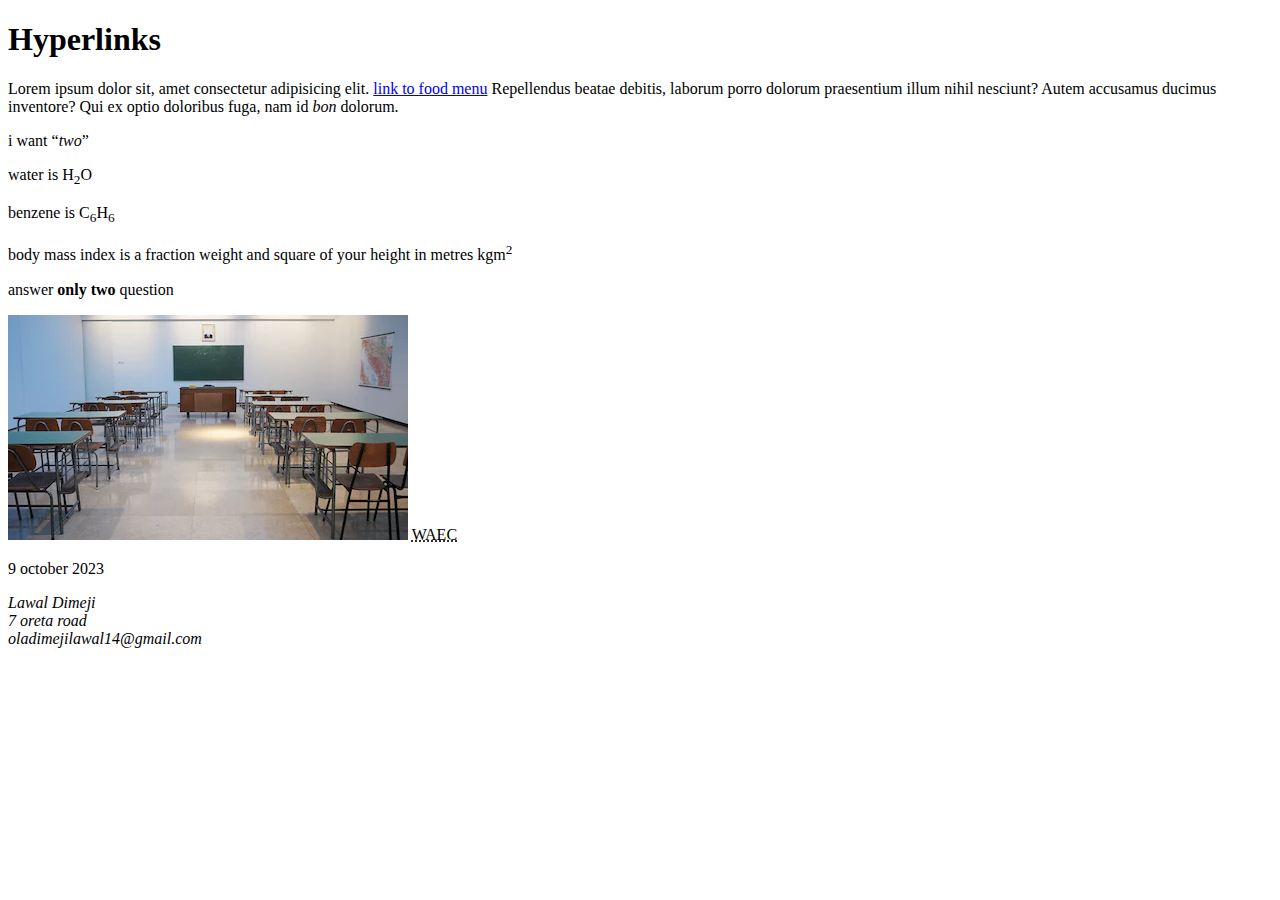
<file: index.html>
<!DOCTYPE html>
<html lang="en">
<head>
    <meta charset="UTF-8">
    <meta name="viewport" content="width=device-width, initial-scale=1.0">
    <title>Hyperlink</title>
    <link rel="shortcut icon" href="favicon.ico" type="image/x-icon">
</head>
<body>
    <h1>Hyperlinks</h1>
    <p>Lorem ipsum dolor sit, amet consectetur adipisicing elit. <a href="./menu.html">link to food menu</a> 
        Repellendus beatae debitis, laborum porro dolorum praesentium 
        illum nihil nesciunt? Autem accusamus ducimus inventore? 
        Qui ex optio doloribus fuga, nam id <em>bon</em> dolorum.</p>
        <p>
            i want <q><cite>two</cite></q>
        </p>
        <p>water is H<sub>2</sub>O</p>
        <p>benzene is C<sub>6</sub>H<sub>6</sub></p>
        <p>body mass index is a fraction weight and square of your height in metres kgm<sup>2</sup>
        </p>
         <p>answer <strong>only two</strong> question</p>

        <a href="https://univelcity.com/" target="_blank" title="more info at 
        univelcity website"><img src="./school.webp" alt=""></a>
        <abbr title="west african examination council">WAEC</abbr>
        <p>
           <time datetime="2023-10-09">9 october 2023</time>
        </p>

        <address>
            Lawal Dimeji <br>
            7 oreta road <br>
            oladimejilawal14@gmail.com
        </address>
    
</body>
</html>
</file>
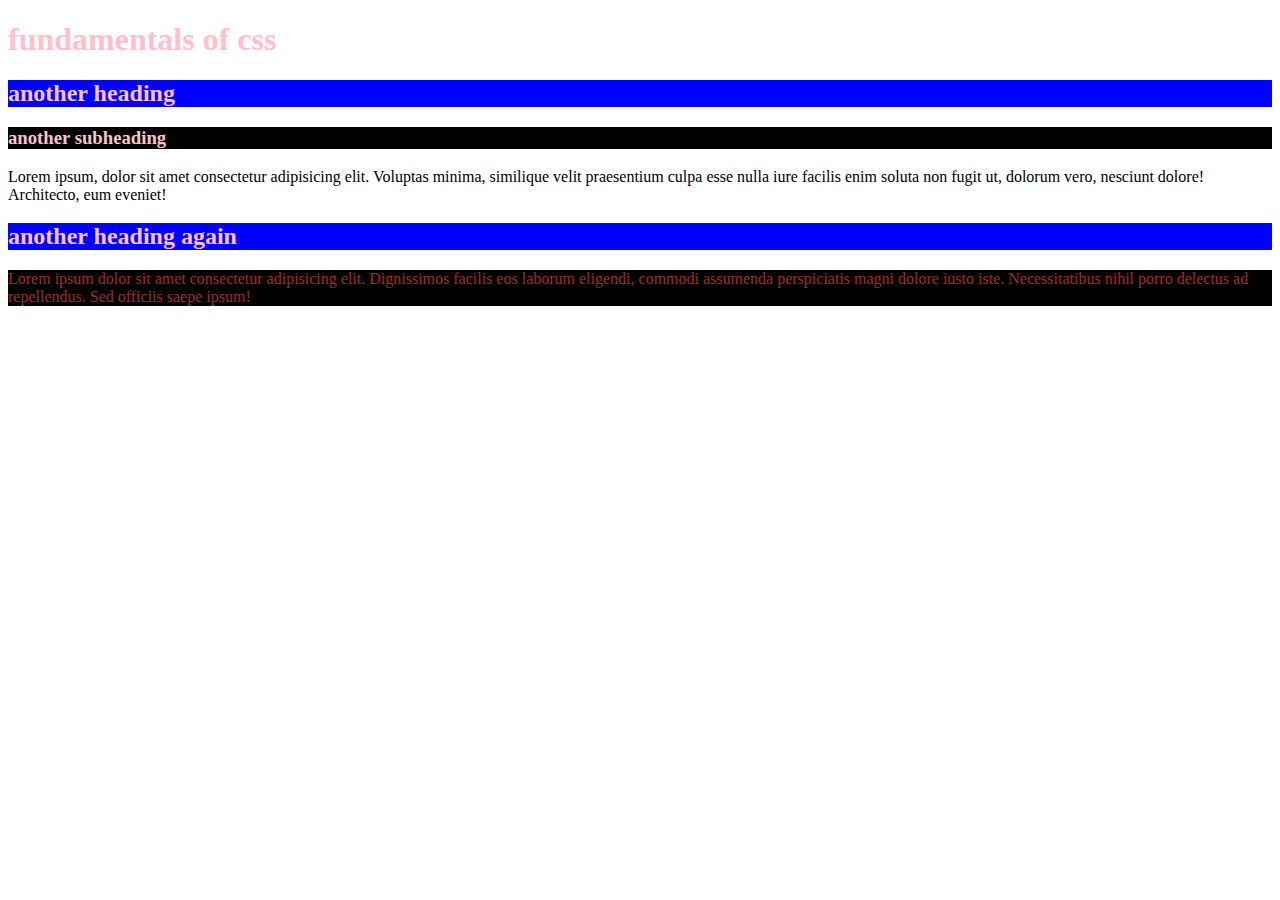
<file: BEGINNERSCSS.html>
<!DOCTYPE html>
<html lang="en">
<head>
    <meta charset="UTF-8">
    <meta name="viewport" content="width=device-width, initial-scale=1.0">
    <title>Fundamentals of CSS</title>
    <link rel="stylesheet" href="./begin.css">
</head>
<body>

<main>
    <section>
        <h1>fundamentals of css</h1>
        <section>
            <h2>another heading</h2>
            <h3>another subheading</h3>
            
        </section>
        <p>Lorem ipsum, dolor sit amet consectetur adipisicing elit.
            Voluptas minima, similique velit praesentium culpa esse
            nulla iure facilis enim soluta non fugit ut, dolorum
            vero, nesciunt dolore! Architecto, eum eveniet!</p>

    </section>
    <h2>another heading again</h2>

    <p>Lorem ipsum dolor sit amet consectetur adipisicing elit.
         Dignissimos facilis eos laborum eligendi, commodi assumenda
          perspiciatis magni dolore iusto iste. Necessitatibus nihil
           porro delectus ad repellendus. Sed officiis saepe ipsum!</p>
    </main>
    
</body>
</html>
</file>
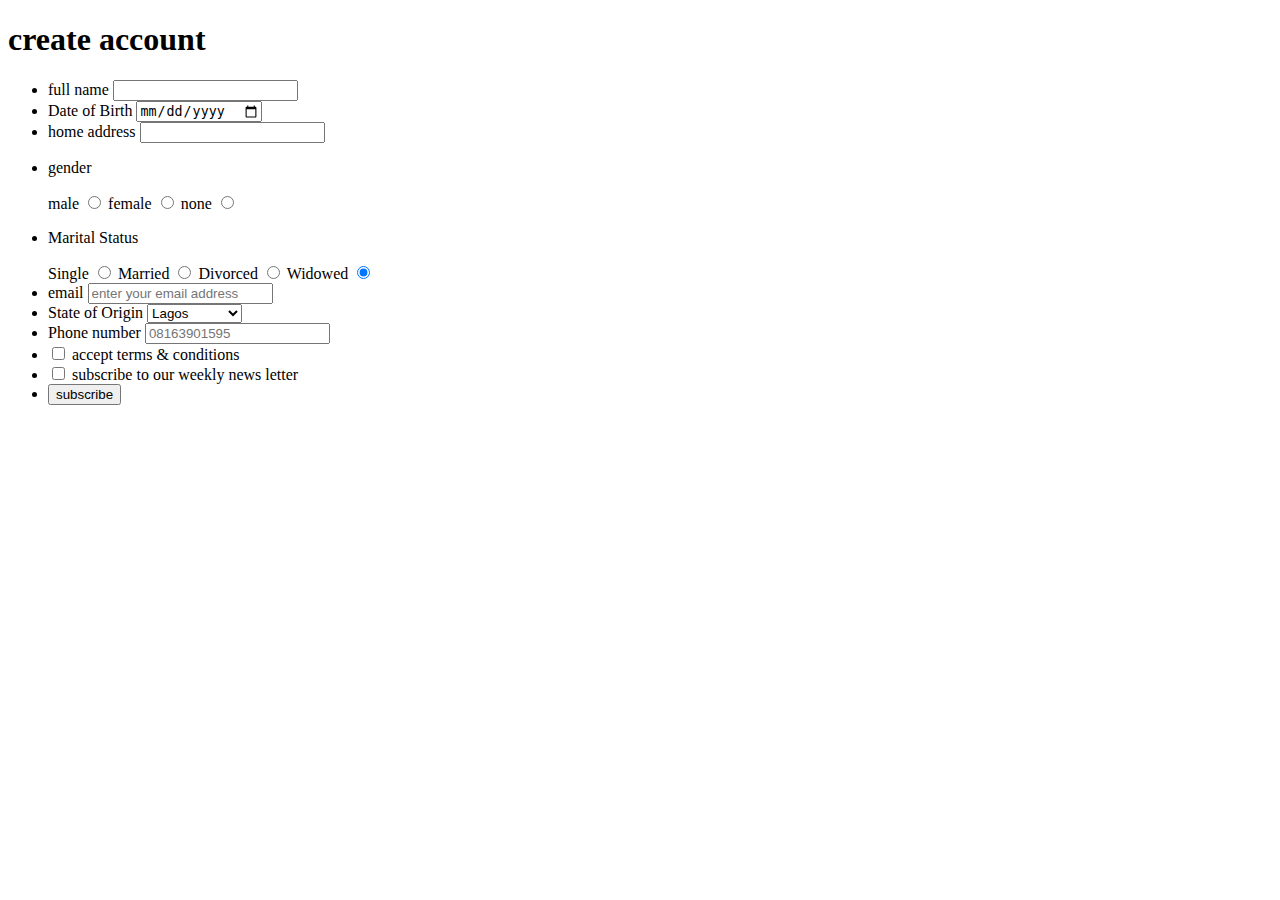
<file: forms.html>
<!DOCTYPE html>
<html lang="en">
<head>
    <meta charset="UTF-8">
    <meta name="viewport" content="width=device-width, initial-scale=1.0">
    <title>Forms</title>
</head>
<body>
    <main>
        <h1>create account</h1>

        <form>
            <ul>
                <li>
                    <label for="fname">full name</label>
                    <input type="text" name="fname" id="fname">
                </li>

                <li>
                    <label for="dob">Date of Birth</label>
                <input type="date" name="dob" id="dob">
                </li>

                <li><label for="address">home address</label>
                <input type="text" name="address" id="address">
                </li>

                <li>
                    <p>gender</p>
                    <label for="male">male</label>
                    <input type="radio" name="gender" id="male">
                    <label for="female">female</label>
                    <input type="radio" name="gender" id="female">
                    <label for="none">none</label>
                    <input type="radio" name="gender" id="none">
                    
                </li>
                <li>
                    <p>Marital Status</p>
                    <label for="single">Single</label>
                    <input type="radio" name="maritalstatus" id="single"  checked>
                    <label for="married">Married</label>
                    <input type="radio" name="maritalstatus" id="married" checked>
                    <label for="divorced">Divorced</label>
                    <input type="radio" name="maritalstatus" id="divorced" checked>
                    <label for="widowed">Widowed</label>
                    <input type="radio" name="maritalstatus" id="widowed" checked>
                </li>
                <li>
                    <label for="email">email</label>
                    <input type="text" name="email" id="email" placeholder="enter your email address" required>
                </li>
                <li>
                    <span>State of Origin</span>

                    <select>
                        <optgroup label="south west">
                            <option value="lg">Lagos</option>
                            <option value="og">Ogun</option>
                            <option value="os">Osun</option>
                            <option value="on">Ondo</option>
                            <option value="ek">Ekiti</option>
                            <option value="oy">Oyo</option>
                        </optgroup>
                        <optgroup label="south east">
                            <option value="an">anambra</option>
                            <option value="ab">abia</option>
                            <option value="im">imo</option>
                            <option value="eb">ebonyi</option>
                            <option value="en">enugu</option>
                        </optgroup>
                        <optgroup label="north east">
                            <option value="ad">adamawa</option>
                            <option value="ba">bauchi</option>
                            <option value="bo">borno</option>
                            <option value="go">gombe</option>
                            <option value="ta">taraba</option>
                            <option value="yo">yobe</option>
                        </optgroup>
                       
                    </select>
                </li>
                <li>
                    <label for="phoneno">Phone number</label>
                    <input type="tel" name="phoneno" id="phoneno" placeholder="08163901595" required>
                </li>
                <li>
                    <input type="checkbox" name="accept" id="accept">
                    <label for="accept">accept terms &amp; conditions</label>
                </li>
                <li>
                    <input type="checkbox" name="accept2" id="accept2">
                    <label for="accept2">subscribe to our weekly news letter</label>
                </li>

                <li><input type="submit" value="subscribe"></li>
            </ul>
            

            
        </form> 
    </main>
    
</body>
</html>
</file>
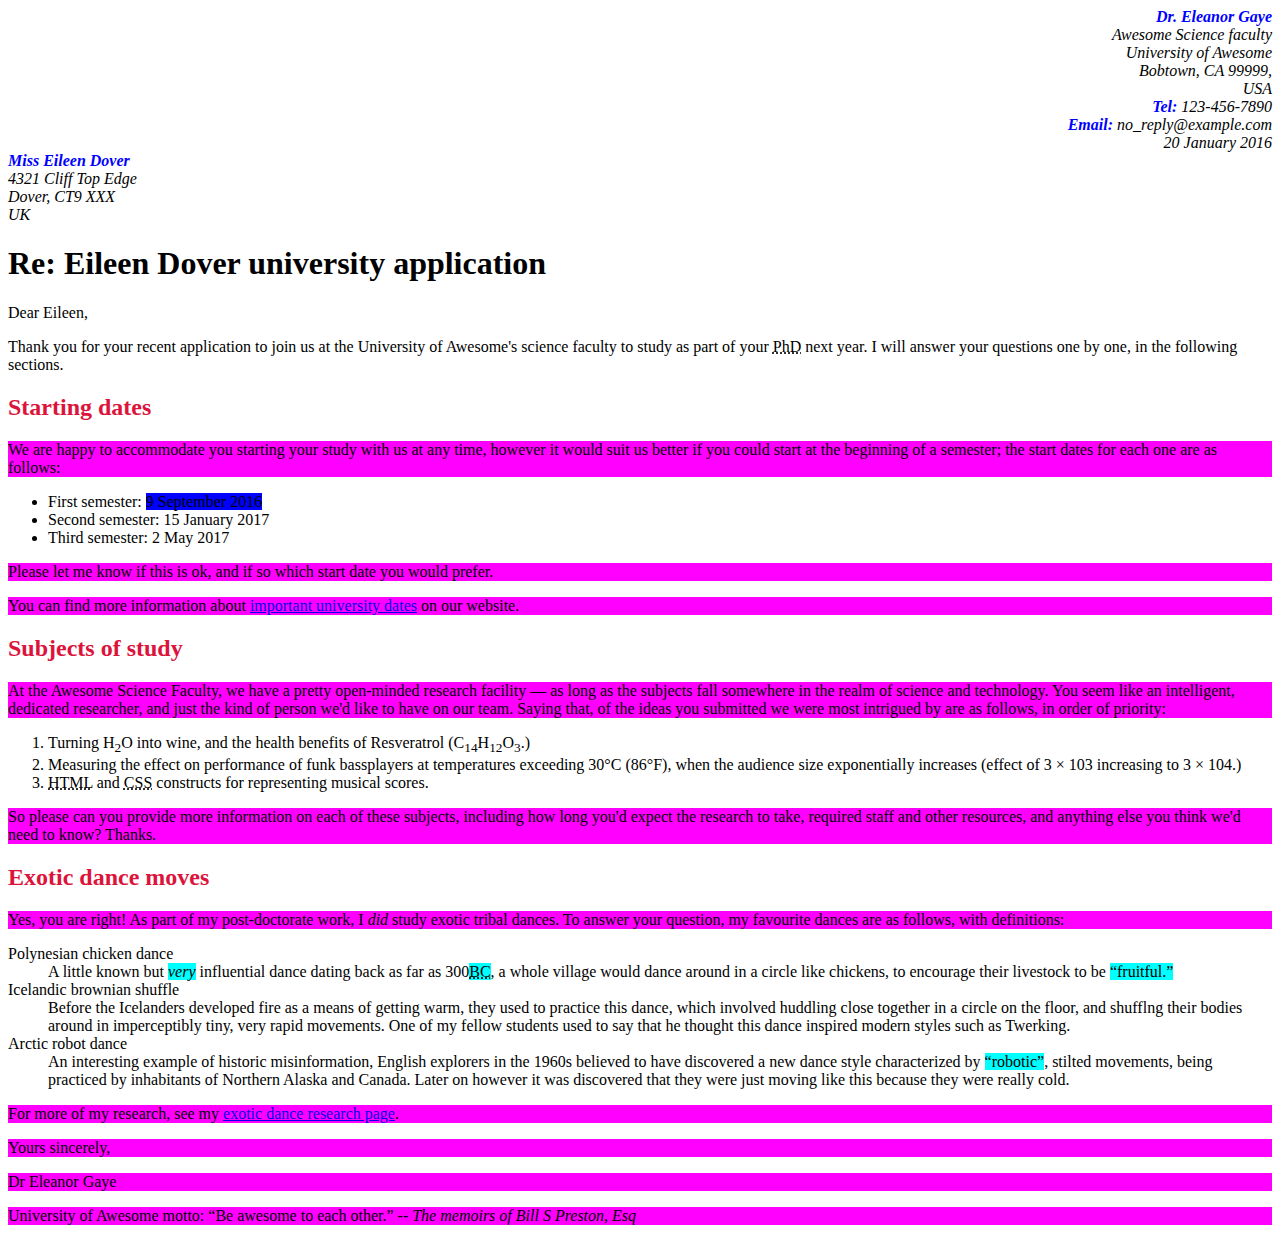
<file: letter.html>
<!DOCTYPE html>
<html lang="en">
<head>
    <meta charset="UTF-8">
    <meta name="viewport" content="width=device-width, initial-scale=1.0">
    <title>Letter</title>
    <link rel="shortcut icon" href="favicon.ico" type="image/x-icon">
    
    <style>
        address{text-align: right;}
        .special{text-align: left;}
        
    </style>
    <link rel="stylesheet" href="./letter.css">
</head>
<body>
    <address><strong>Dr. Eleanor Gaye</strong><br>
        Awesome Science faculty <br>
        University of Awesome <br>
        Bobtown, CA 99999, <br>
        USA <br>
        <strong>Tel:</strong> 123-456-7890 <br>
        <strong>Email:</strong> no_reply@example.com <br>
        
        20 January 2016 <br></address>

    <address class="special"><strong> Miss Eileen Dover</strong><br>
        4321 Cliff Top Edge <br>
        Dover, CT9 XXX <br>
        UK <br></address>
   
    
    
    <h1>Re: Eileen Dover university application</h1>
    
   <p>Dear Eileen,</p> 
    
    <p>Thank you for your recent application to join us at the University of Awesome's science 
        faculty to study as part of your <abbr title="Doctor of Philosophy">PhD</abbr> next year. I will answer your questions one by one, 
        in the following sections.</p>
    
    <h2>Starting dates</h2>
    
    <p>We are happy to accommodate you starting your study with us at any time, however it would suit us better if you could start at the beginning of a semester; the start dates for each one are as follows:</p>
    <ul>
        <li>First semester: <time datetime="2016-09-9" class="first">9 September 2016</time></li>
        <li>Second semester: <time datetime="2017-01-15">15 January 2017</time></li>
        <li>Third semester: <time datetime="2017-05-2">2 May 2017</time></li>
    </ul>
    
    
    
    
    
    <p>Please let me know if this is ok, and if so which start date you would prefer.</p>
    
    <p>You can find more information about <a href="https://univelcity.com/" target="_blank">important university dates</a> on our website.</p>
    
    
    <h2>Subjects of study</h2>
    
    <p>At the Awesome Science Faculty, we have a pretty open-minded research facility — 
        as long as the subjects fall somewhere in the realm of science and technology. 
        You seem like an intelligent, dedicated researcher, and just the kind of person we'd like to have on our team. Saying that, of the ideas you submitted we were most intrigued by are as follows, in order of priority:</p>
        <ol type="1">
            <li>Turning H<sub>2</sub>O into wine, and the health benefits of Resveratrol (C<sub>14</sub>H<sub>12</sub>O<sub>3</sub>.)</li>
            <li>Measuring the effect on performance of funk bassplayers at temperatures exceeding 30°C (86°F), when the audience size exponentially increases (effect of 3 × 103 increasing to 3 × 104.)</li>
            <li><abbr title="Hypertext Markup Language">HTML</abbr> and <abbr title="Cascading Style Sheets">CSS</abbr> constructs for representing musical scores.</li>
        </ol>


        <p>So please can you provide more information on each of these subjects, 
            including how long you'd expect the research to take, required staff and other resources,
             and anything else you think we'd need to know? Thanks.</p>
    
    
    
    
    
    
    
    
    <h2>Exotic dance moves</h2>
    
    <p>Yes, you are right! As part of my post-doctorate work, I <em>did</em> study exotic tribal dances. 
        To answer your question, my favourite dances are as follows, with definitions:</p>

        <dl>
            <dt>Polynesian chicken dance</dt>
            <dd> A little known but <em>very</em> influential dance dating back as far as 300<abbr title="Before Christ">BC</abbr>, a whole village would dance around in a circle like chickens,
                to encourage their livestock to be <q>fruitful.</q></dd>
            <dt>Icelandic brownian shuffle</dt>
            <dd>Before the Icelanders developed fire as a means of getting warm, they used to practice this dance, which involved huddling close together 
                in a circle on the floor, and shufflng their bodies around in imperceptibly tiny, very rapid movements. One of my fellow students
                 used to say that he thought this dance inspired modern styles such as Twerking.</dd>
            <dt>Arctic robot dance</dt>
            <dd>An interesting example of historic misinformation, English explorers in the 1960s believed to have discovered a new dance style
                characterized by <q>robotic</q>, stilted movements, being practiced by inhabitants of Northern Alaska and Canada. 
                Later on however it was discovered that they were just moving like this because they were really cold.</dd>
        </dl>


        <p>For more of my research, see my <a href="https://univelcity.com/" target="_blank">exotic dance research page</a>.</p>
        <p>Yours sincerely,</p>
        <p>Dr Eleanor Gaye</p>
        <p> University of Awesome motto: <q>Be awesome to each other.</q> -- <em>The memoirs of Bill S Preston, <abbr title="Esquire"></abbr>Esq</em></p>
    
    
   
    
    
    
    
    
    
    
    
    
    
   
    
</body>
</html>
</file>
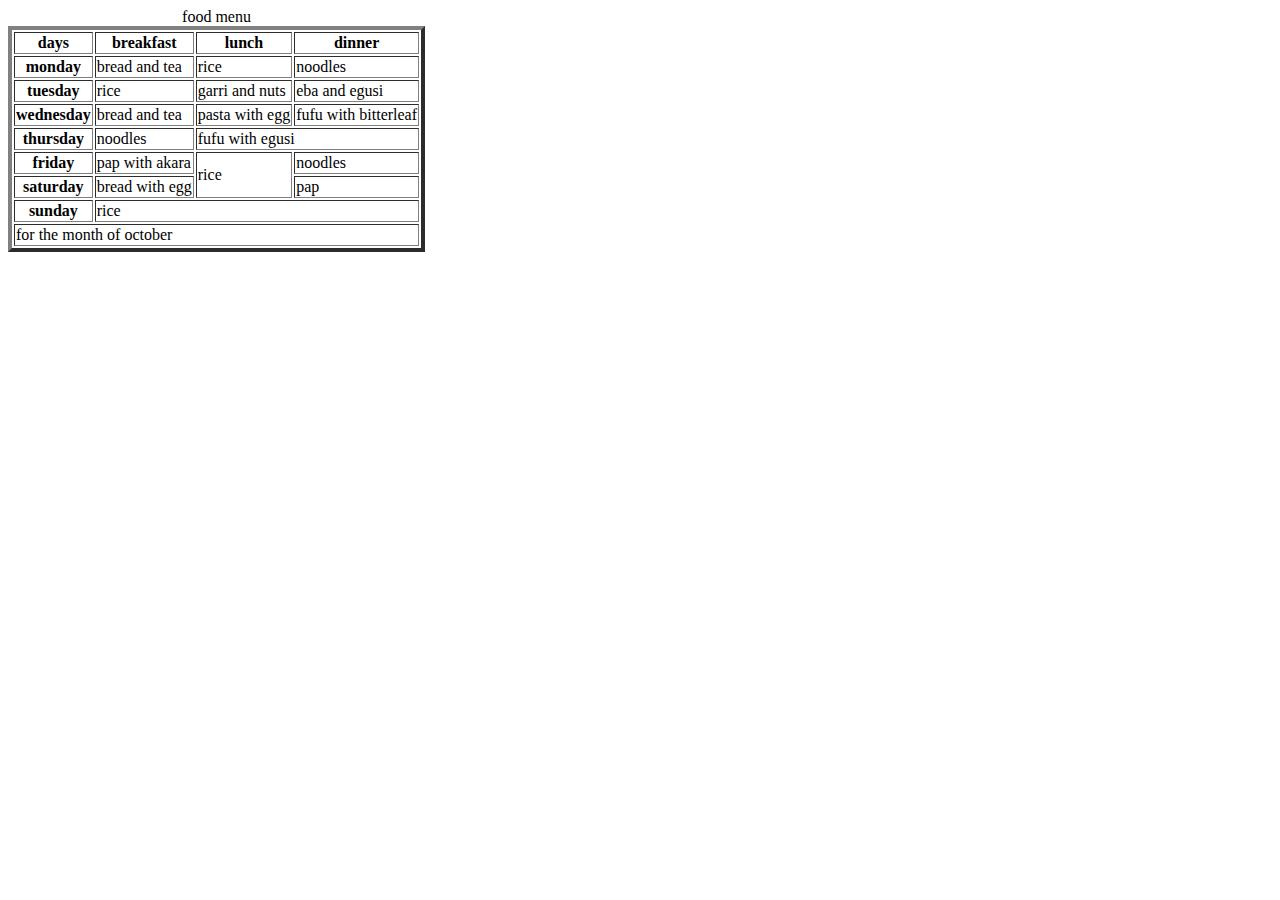
<file: tables.html>
<!DOCTYPE html>
<html lang="en">
<head>
    <meta charset="UTF-8">
    <meta name="viewport" content="width=device-width, initial-scale=1.0">
    <title>Tables</title>
</head>
<body>
    <table border="4">
        <caption>food menu</caption>
        <thead>
            <tr>
                <th scope="col">days</th>
                <th scope="col">breakfast</th>
                <th scope="col">lunch</th>
                <th scope="col">dinner</th>
            </tr>
        </thead>
        <tbody>
            <tr>
                <th scope="col">monday</th>
                <td>bread and tea</td>
                <td>rice</td>
                <td>noodles</td>
            </tr>
            <tr>
                <th scope="col">tuesday</th>
                <td>rice </td>
                <td>garri and nuts</td>
                <td>eba and egusi</td>
            </tr>
            <tr>
                <th scope="col">wednesday </th>
                <td>bread and tea</td>
                <td>pasta with egg</td>
                <td>fufu with bitterleaf</td>
            </tr>
            <tr>
                <th scope="col">thursday</th>
                <td>noodles</td>
                <td colspan="2">fufu with egusi</td>
        
            </tr>
            <tr>
                <th scope="col">friday</th>
                <td>pap with akara</td>
                <td rowspan="2">rice</td>
                <td>noodles</td>
            </tr>
            <tr>
                <th scope="col">saturday</th>
                <td>bread with egg</td>
            
                <td>pap</td>
            </tr>
            <tr>
                <th scope="col">sunday</th>
                <td colspan="3">rice</td>
                
            </tr>
        </tbody>
        <tfoot>
            <tr>
                <td colspan="4">
            
                for the month of october
                </td>
            </tr>
           
        </tfoot>
    </table>
</body>
</html>
</file>
<file: begin.css>
main p{
    color: black;

}
main > p{
    color: brown;
}
*{
    color: pink;
}
h2 , h3{
    background-color: blue;
}

h2 ~ *{
    background-color: black;
}
h3 ~ *{
    background-color: purple;
}
</file>
<file: letter.css>
address > strong{
    color: blue;
}
.first{
    background-color: blue;
}
h2{
    color: crimson;
}
h2 ~ p{
    background-color: magenta;
}


dd *{
    background-color: cyan;
}
</file>
